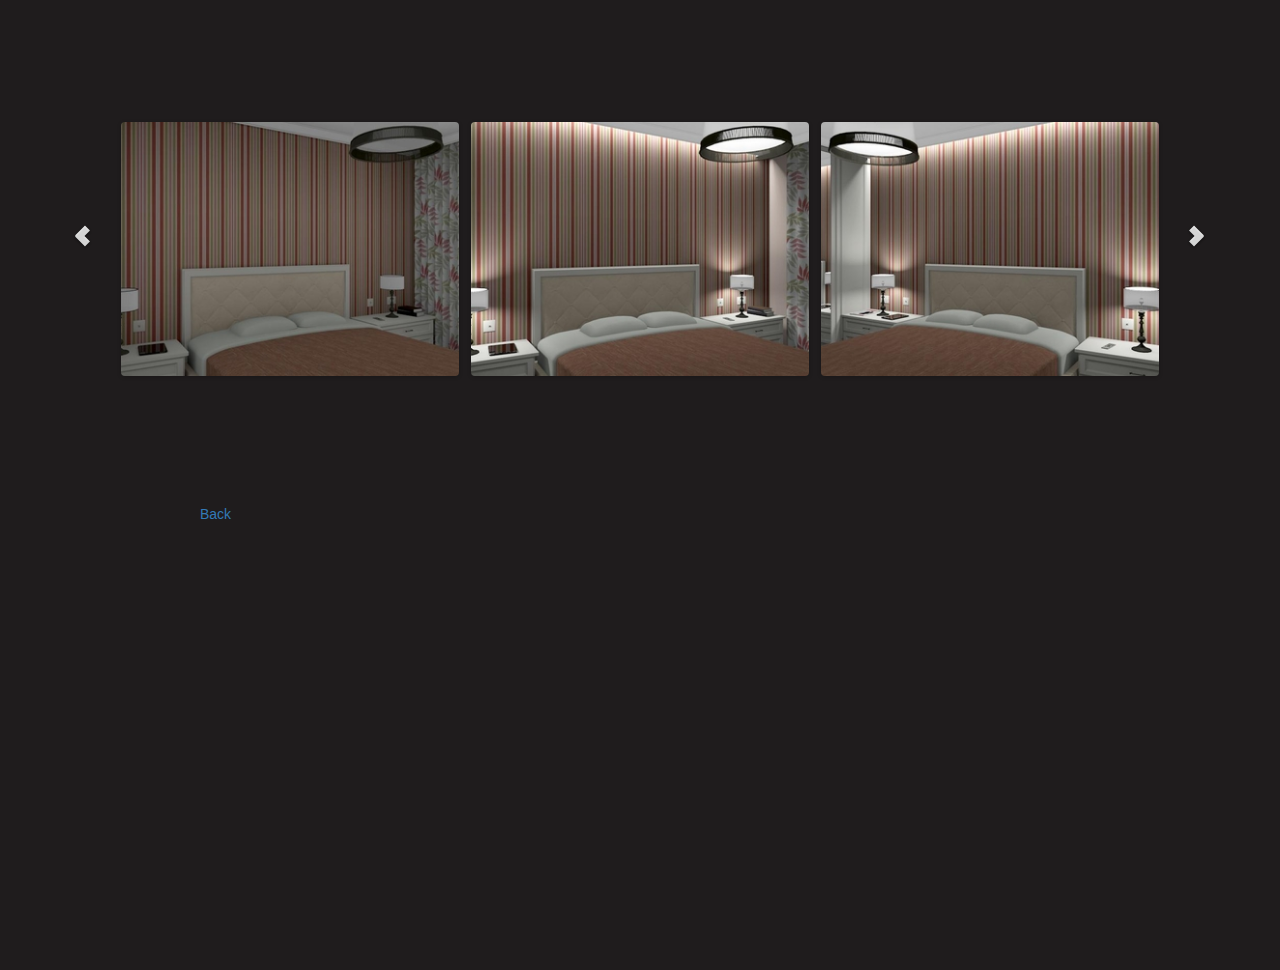
<file: templates/carousels/carousel-apartment.html>
<!DOCTYPE html>
<html>
<head>
    <meta http-equiv="content-type" content="text/html;charset=utf-8"/>
    <meta name="viewport" content="width=device-width"> 
    <title>Interiwork</title>
    
    <!-- Insert to your webpage before the </head> -->
    <script src="carouselengine-apartment/jquery.js"></script>
    <script src="carouselengine-apartment/amazingcarousel.js"></script>
    <link rel="stylesheet" type="text/css" href="carouselengine-apartment/initcarousel-1.css">
    <script src="carouselengine-apartment/initcarousel-1.js"></script>
    <!-- End of head section HTML codes -->

    <link rel="stylesheet" href="../../bootstrap-3.3.2-dist/css/bootstrap.css" />
    <link rel="stylesheet" href="../../bootstrap-3.3.2-dist/css/bootstrap-theme.css"/>
    <link rel="stylesheet" href="../../lib/angular-loading-bar-master/src/loading-bar.css" />
    <link rel="stylesheet" href="../../css/app.css" />

</head>
<body id="carousel">
<div style="margin:0px auto;">
    
<!-- Insert to your webpage where you want to display the carousel -->
<div id="amazingcarousel-container-1">
    <div id="amazingcarousel-1" style="display:block;position:relative;width:100%;max-width:1050px;margin:0px auto 0px;">
        <div class="amazingcarousel-list-container">
            <ul class="amazingcarousel-list">
                <li class="amazingcarousel-item">
                    <div class="amazingcarousel-item-container">
<div class="amazingcarousel-image"><a href="images-apartment/Bedroom 01-lightbox.jpg" class="html5lightbox" data-group="amazingcarousel-1"><img src="images-apartment/Bedroom 01.jpg" /></a></div>
<div class="amazingcarousel-title"></div>                    </div>
                </li>
                <li class="amazingcarousel-item">
                    <div class="amazingcarousel-item-container">
<div class="amazingcarousel-image"><a href="images-apartment/Bedroom 02-lightbox.jpg" class="html5lightbox" data-group="amazingcarousel-1"><img src="images-apartment/Bedroom 02.jpg" /></a></div>
<div class="amazingcarousel-title"></div>                    </div>
                </li>
                <li class="amazingcarousel-item">
                    <div class="amazingcarousel-item-container">
<div class="amazingcarousel-image"><a href="images-apartment/Bedroom 03-lightbox.jpg" class="html5lightbox" data-group="amazingcarousel-1"><img src="images-apartment/Bedroom 03.jpg" /></a></div>
<div class="amazingcarousel-title"></div>                    </div>
                </li>
                <li class="amazingcarousel-item">
                    <div class="amazingcarousel-item-container">
<div class="amazingcarousel-image"><a href="images-apartment/Bedroom 04-lightbox.jpg" class="html5lightbox" data-group="amazingcarousel-1"><img src="images-apartment/Bedroom 04.jpg" /></a></div>
<div class="amazingcarousel-title"></div>                    </div>
                </li>
                <li class="amazingcarousel-item">
                    <div class="amazingcarousel-item-container">
<div class="amazingcarousel-image"><a href="images-apartment/Bedroom 05-lightbox.jpg" class="html5lightbox" data-group="amazingcarousel-1"><img src="images-apartment/Bedroom 05.jpg" /></a></div>
<div class="amazingcarousel-title"></div>                    </div>
                </li>
                <li class="amazingcarousel-item">
                    <div class="amazingcarousel-item-container">
<div class="amazingcarousel-image"><a href="images-apartment/Kitchen 01-lightbox.jpg" class="html5lightbox" data-group="amazingcarousel-1"><img src="images-apartment/Kitchen 01.jpg" /></a></div>
<div class="amazingcarousel-title"></div>                    </div>
                </li>
                <li class="amazingcarousel-item">
                    <div class="amazingcarousel-item-container">
<div class="amazingcarousel-image"><a href="images-apartment/Kitchen 02-lightbox.jpg" class="html5lightbox" data-group="amazingcarousel-1"><img src="images-apartment/Kitchen 02.jpg" /></a></div>
<div class="amazingcarousel-title"></div>                    </div>
                </li>
                <li class="amazingcarousel-item">
                    <div class="amazingcarousel-item-container">
<div class="amazingcarousel-image"><a href="images-apartment/Kitchen 03-lightbox.jpg" class="html5lightbox" data-group="amazingcarousel-1"><img src="images-apartment/Kitchen 03.jpg" /></a></div>
<div class="amazingcarousel-title"></div>                    </div>
                </li>
                <li class="amazingcarousel-item">
                    <div class="amazingcarousel-item-container">
<div class="amazingcarousel-image"><a href="images-apartment/Livingroom 01-lightbox.jpg" class="html5lightbox" data-group="amazingcarousel-1"><img src="images-apartment/Livingroom 01.jpg" /></a></div>
<div class="amazingcarousel-title"></div>                    </div>
                </li>
                <li class="amazingcarousel-item">
                    <div class="amazingcarousel-item-container">
<div class="amazingcarousel-image"><a href="images-apartment/Livingroom 02-lightbox.jpg" class="html5lightbox" data-group="amazingcarousel-1"><img src="images-apartment/Livingroom 02.jpg" /></a></div>
<div class="amazingcarousel-title"></div>                    </div>
                </li>
                <li class="amazingcarousel-item">
                    <div class="amazingcarousel-item-container">
<div class="amazingcarousel-image"><a href="images-apartment/Livingroom 03-lightbox.jpg" class="html5lightbox" data-group="amazingcarousel-1"><img src="images-apartment/Livingroom 03.jpg" /></a></div>
<div class="amazingcarousel-title"></div>                    </div>
                </li>
                <li class="amazingcarousel-item">
                    <div class="amazingcarousel-item-container">
<div class="amazingcarousel-image"><a href="images-apartment/Livingroom 04-lightbox.jpg" class="html5lightbox" data-group="amazingcarousel-1"><img src="images-apartment/Livingroom 04.jpg" /></a></div>
<div class="amazingcarousel-title"></div>                    </div>
                </li>
            </ul>
            <div class="amazingcarousel-prev"></div>
            <div class="amazingcarousel-next"></div>
        </div>
        <div class="amazingcarousel-nav"></div>
        <div class="amazingcarousel-engine"><a href="http://amazingcarousel.com">JavaScript Image Carousel</a></div>
    </div>
</div>
<a id="back" href="../../index.html#/projects">Back</a>
<!-- End of body section HTML codes -->

</div>
</body>
</html>
</file>
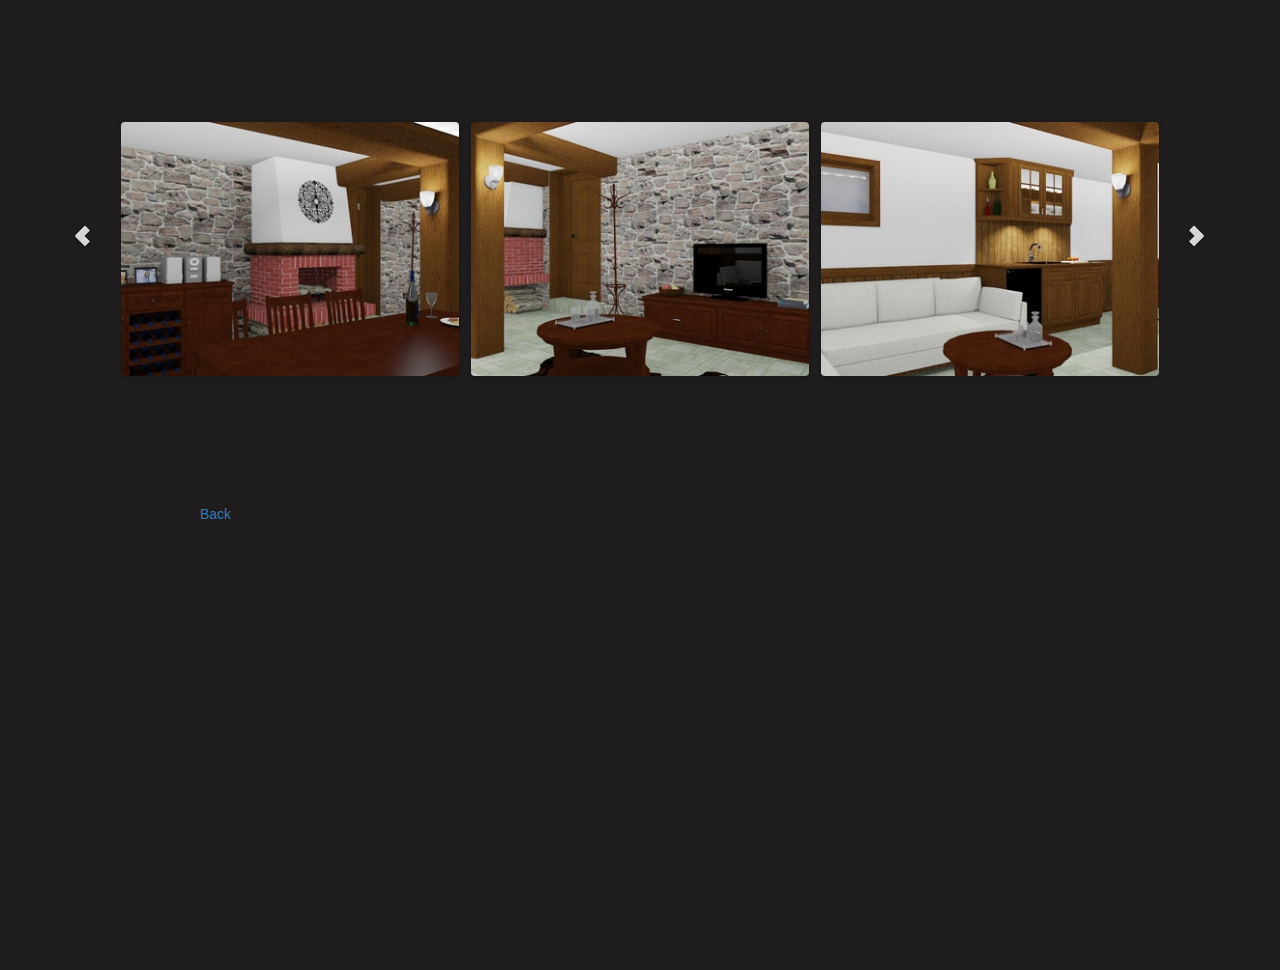
<file: templates/carousels/carousel-mehana.html>
<!DOCTYPE html>
<html>
<head>
    <meta http-equiv="content-type" content="text/html;charset=utf-8"/>
    <meta name="viewport" content="width=device-width">
    <title>Interiwork</title>
    
    <!-- Insert to your webpage before the </head> -->
    <script src="carouselengine-mehana/jquery.js"></script>
    <script src="carouselengine-mehana/amazingcarousel.js"></script>
    <link rel="stylesheet" type="text/css" href="carouselengine-mehana/initcarousel-1.css">
    <script src="carouselengine-mehana/initcarousel-1.js"></script>
    <!-- End of head section HTML codes -->

    <link rel="stylesheet" href="../../bootstrap-3.3.2-dist/css/bootstrap.css" />
    <link rel="stylesheet" href="../../bootstrap-3.3.2-dist/css/bootstrap-theme.css"/>
    <link rel="stylesheet" href="../../lib/angular-loading-bar-master/src/loading-bar.css" />
    <link rel="stylesheet" href="../../css/app.css" />

</head>
<body id="carousel">
<div style="margin:0px auto;">
    
<!-- Insert to your webpage where you want to display the carousel -->
<div id="amazingcarousel-container-1">
    <div id="amazingcarousel-1" style="display:block;position:relative;width:100%;max-width:1050px;margin:0px auto 0px;">
        <div class="amazingcarousel-list-container">
            <ul class="amazingcarousel-list">
                <li class="amazingcarousel-item">
                    <div class="amazingcarousel-item-container">
<div class="amazingcarousel-image"><a href="images-mehana/01 - c15-lightbox.jpg" class="html5lightbox" data-group="amazingcarousel-1"><img src="images-mehana/01 - c15.jpg" /></a></div>
<div class="amazingcarousel-title"></div>                    </div>
                </li>
                <li class="amazingcarousel-item">
                    <div class="amazingcarousel-item-container">
<div class="amazingcarousel-image"><a href="images-mehana/02 - c15-lightbox.jpg" class="html5lightbox" data-group="amazingcarousel-1"><img src="images-mehana/02 - c15.jpg" /></a></div>
<div class="amazingcarousel-title"></div>                    </div>
                </li>
                <li class="amazingcarousel-item">
                    <div class="amazingcarousel-item-container">
<div class="amazingcarousel-image"><a href="images-mehana/03 - c15-lightbox.jpg" class="html5lightbox" data-group="amazingcarousel-1"><img src="images-mehana/03 - c15.jpg" /></a></div>
<div class="amazingcarousel-title"></div>                    </div>
                </li>
                <li class="amazingcarousel-item">
                    <div class="amazingcarousel-item-container">
<div class="amazingcarousel-image"><a href="images-mehana/Elevation-page-001-lightbox.jpg" class="html5lightbox" data-group="amazingcarousel-1"><img src="images-mehana/Elevation-page-001.jpg" /></a></div>
<div class="amazingcarousel-title"></div>                    </div>
                </li>
                <li class="amazingcarousel-item">
                    <div class="amazingcarousel-item-container">
<div class="amazingcarousel-image"><a href="images-mehana/Plan-page-001-lightbox.jpg" class="html5lightbox" data-group="amazingcarousel-1"><img src="images-mehana/Plan-page-001.jpg" /></a></div>
<div class="amazingcarousel-title"></div>                    </div>
                </li>
            </ul>
            <div class="amazingcarousel-prev"></div>
            <div class="amazingcarousel-next"></div>
        </div>
        <div class="amazingcarousel-nav"></div>
        <div class="amazingcarousel-engine"><a href="http://amazingcarousel.com">JavaScript Image Carousel</a></div>
    </div>
</div>
<a id="back" href="../../index.html#/projects">Back</a>
<!-- End of body section HTML codes -->

</div>
</body>
</html>
</file>
<file: templates/carousels/carouselengine-apartment/initcarousel-1.css>
/* content */

@import url(http://fonts.googleapis.com/css?family=Open+Sans);

#amazingcarousel-1 .amazingcarousel-image {	
	position: relative;
	padding: 0px;
}

#amazingcarousel-1 .amazingcarousel-image img {
	display: block;
	width: 100%;
	max-width: 100%;
	border: 0;
	margin: 0;
	padding: 0;
	-moz-border-radius: 4px;
	-webkit-border-radius: 4px;
	border-radius: 4px;
	-moz-box-shadow:  0 1px 4px rgba(0, 0, 0, 0.2);
	-webkit-box-shadow: 0 1px 4px rgba(0, 0, 0, 0.2);
	box-shadow: 0 1px 4px rgba(0, 0, 0, 0.2);
}

#amazingcarousel-1 .amazingcarousel-title {
	position:relative;
	font:14px 'Open Sans', sans-serif;
	color:#333333;
	margin:6px;
	text-align:center;
}

/* carousel */

#amazingcarousel-container-1 {
	padding: 32px 48px; 
}

#amazingcarousel-1 .amazingcarousel-list-container { 
	padding: 16px 0;
}

/* item */

#amazingcarousel-1 .amazingcarousel-item-container {
	text-align: center;
	padding: 4px;
}

/* arrows */

#amazingcarousel-1 .amazingcarousel-prev {
	left: 0%;
	top: 45%;
	margin-left: -48px;
	margin-top: -16px;
}

#amazingcarousel-1 .amazingcarousel-next {
	right: 0%;
	top: 45%;
	margin-right: -48px;
	margin-top: -16px;
}

/* navigation bullets */

#amazingcarousel-1 .amazingcarousel-nav {
	position: absolute;
	width: 100%;
	top: 100%;
}

#amazingcarousel-1 .amazingcarousel-bullet-wrapper {
	margin: 4px auto;
}
</file>
<file: lib/angular-loading-bar-master/src/loading-bar.css>
/* Make clicks pass-through */
#loading-bar,
#loading-bar-spinner {
  pointer-events: none;
  -webkit-pointer-events: none;
  -webkit-transition: 350ms linear all;
  -moz-transition: 350ms linear all;
  -o-transition: 350ms linear all;
  transition: 350ms linear all;
}

#loading-bar.ng-enter,
#loading-bar.ng-leave.ng-leave-active,
#loading-bar-spinner.ng-enter,
#loading-bar-spinner.ng-leave.ng-leave-active {
  opacity: 0;
}

#loading-bar.ng-enter.ng-enter-active,
#loading-bar.ng-leave,
#loading-bar-spinner.ng-enter.ng-enter-active,
#loading-bar-spinner.ng-leave {
  opacity: 1;
}

#loading-bar .bar {
  -webkit-transition: width 350ms;
  -moz-transition: width 350ms;
  -o-transition: width 350ms;
  transition: width 350ms;

  background: #29d;
  position: fixed;
  z-index: 10002;
  top: 0;
  left: 0;
  width: 100%;
  height: 2px;
  border-bottom-right-radius: 1px;
  border-top-right-radius: 1px;
}

/* Fancy blur effect */
#loading-bar .peg {
  position: absolute;
  width: 70px;
  right: 0;
  top: 0;
  height: 2px;
  opacity: .45;
  -moz-box-shadow: #29d 1px 0 6px 1px;
  -ms-box-shadow: #29d 1px 0 6px 1px;
  -webkit-box-shadow: #29d 1px 0 6px 1px;
  box-shadow: #29d 1px 0 6px 1px;
  -moz-border-radius: 100%;
  -webkit-border-radius: 100%;
  border-radius: 100%;
}

#loading-bar-spinner {
  display: block;
  position: fixed;
  z-index: 10002;
  top: 10px;
  left: 10px;
}

#loading-bar-spinner .spinner-icon {
  width: 14px;
  height: 14px;

  border:  solid 2px transparent;
  border-top-color:  #29d;
  border-left-color: #29d;
  border-radius: 10px;

  -webkit-animation: loading-bar-spinner 400ms linear infinite;
  -moz-animation:    loading-bar-spinner 400ms linear infinite;
  -ms-animation:     loading-bar-spinner 400ms linear infinite;
  -o-animation:      loading-bar-spinner 400ms linear infinite;
  animation:         loading-bar-spinner 400ms linear infinite;
}

@-webkit-keyframes loading-bar-spinner {
  0%   { -webkit-transform: rotate(0deg);   transform: rotate(0deg); }
  100% { -webkit-transform: rotate(360deg); transform: rotate(360deg); }
}
@-moz-keyframes loading-bar-spinner {
  0%   { -moz-transform: rotate(0deg);   transform: rotate(0deg); }
  100% { -moz-transform: rotate(360deg); transform: rotate(360deg); }
}
@-o-keyframes loading-bar-spinner {
  0%   { -o-transform: rotate(0deg);   transform: rotate(0deg); }
  100% { -o-transform: rotate(360deg); transform: rotate(360deg); }
}
@-ms-keyframes loading-bar-spinner {
  0%   { -ms-transform: rotate(0deg);   transform: rotate(0deg); }
  100% { -ms-transform: rotate(360deg); transform: rotate(360deg); }
}
@keyframes loading-bar-spinner {
  0%   { transform: rotate(0deg);   transform: rotate(0deg); }
  100% { transform: rotate(360deg); transform: rotate(360deg); }
}
</file>
<file: css/app.css>
html, body {
    height: 100%;
}

body#carousel {
    background: #1F1C1D;
    background-size: cover;
    -webkit-animation: anim 2s;
    animation: anim 2s;
}

div#amazingcarousel-container-1 {
    margin: 5em 0;
}

@-webkit-keyframes anim {
    from {background: white;}
    to {background: #1F1C1D;}
}

@keyframes anim {
    from {background: white;}
    to {background: #1F1C1D;}
}

#wrapper {
    margin: 0 auto;
    width: 80%;
    color: darkgray;
}

header {
    text-align: center;
    padding: 2em;
}

nav#navigation {
    text-align: center;
    margin-right: 2.5em;
}

nav#navigation ul li{
    display: inline;
    border-right: 1px solid darkgray;
    padding: 0 20px;
}

nav#navigation ul li a {
    text-decoration: none;
    color: darkgray;
}

nav#navigation ul li a:hover {
    cursor: pointer;
    color: #000000;
}

#selected {
    color: black;
}

nav#navigation ul li:last-child {
    border-right: none;
}

#image-container {
    margin-top: 2em;
}

#image-container img{
    width: 100%;
}

#image-container-services {
    background-image: url('../images/Uslugi/Background.png');
    background-size: cover;
}

#white-background-service {
    background-color: rgba(255,255,255,0.7);
}
/*#image-container-services img {*/
    /*width:100%;*/
/*}*/

#back {
    position: relative;
    left: 200px;
}

.gallery img{
    width: 100%;
}

table {
    margin-top: 4em;
}

h3 {
    font-weight: bold;
}

h3#contact {
    margin-bottom: 1em;
}

#gmaps {
    width: 600px;
    height: 450px;
}

#btn {
    margin-top:1em;
}

#map {
    margin-top:2em;
}

footer {
    text-align: center;
    margin-top: 2em;
    border-top: 1px solid lightgray;
    padding-top: 1em;
    font-size: 10px;
}
</file>
<file: templates/carousels/carouselengine-mehana/initcarousel-1.css>
/* content */

@import url(http://fonts.googleapis.com/css?family=Open+Sans);

#amazingcarousel-1 .amazingcarousel-image {	
	position: relative;
	padding: 0px;
}

#amazingcarousel-1 .amazingcarousel-image img {
	display: block;
	width: 100%;
	max-width: 100%;
	border: 0;
	margin: 0;
	padding: 0;
	-moz-border-radius: 4px;
	-webkit-border-radius: 4px;
	border-radius: 4px;
	-moz-box-shadow:  0 1px 4px rgba(0, 0, 0, 0.2);
	-webkit-box-shadow: 0 1px 4px rgba(0, 0, 0, 0.2);
	box-shadow: 0 1px 4px rgba(0, 0, 0, 0.2);
}

#amazingcarousel-1 .amazingcarousel-title {
	position:relative;
	font:14px 'Open Sans', sans-serif;
	color:#333333;
	margin:6px;
	text-align:center;
}

/* carousel */

#amazingcarousel-container-1 {
	padding: 32px 48px; 
}

#amazingcarousel-1 .amazingcarousel-list-container { 
	padding: 16px 0;
}

/* item */

#amazingcarousel-1 .amazingcarousel-item-container {
	text-align: center;
	padding: 4px;
}

/* arrows */

#amazingcarousel-1 .amazingcarousel-prev {
	left: 0%;
	top: 45%;
	margin-left: -48px;
	margin-top: -16px;
}

#amazingcarousel-1 .amazingcarousel-next {
	right: 0%;
	top: 45%;
	margin-right: -48px;
	margin-top: -16px;
}

/* navigation bullets */

#amazingcarousel-1 .amazingcarousel-nav {
	position: absolute;
	width: 100%;
	top: 100%;
}

#amazingcarousel-1 .amazingcarousel-bullet-wrapper {
	margin: 4px auto;
}
</file>
